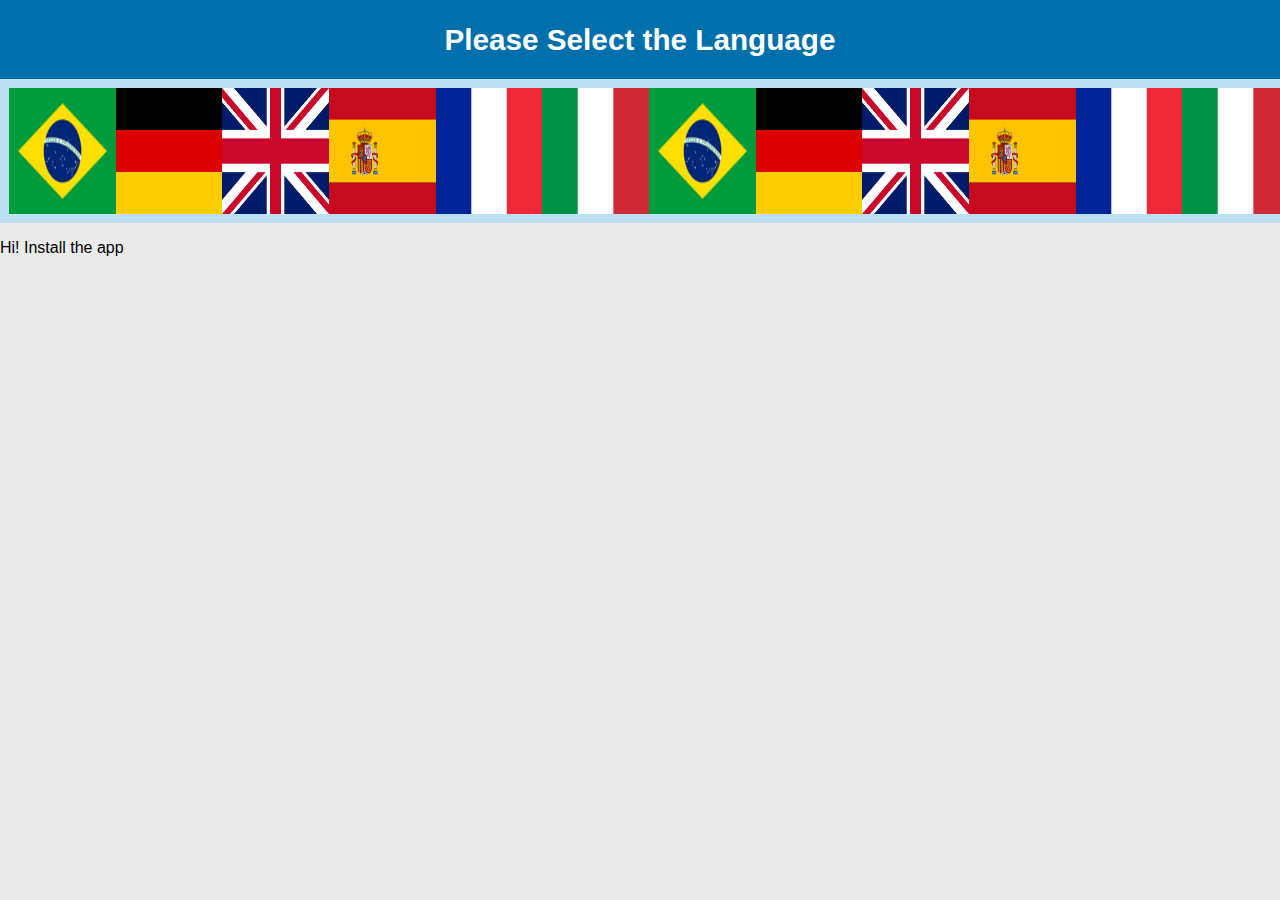
<file: pwa.html>
<!DOCTYPE HTML>
<html>

<head>
  <title>My first PWA</title>
  <link rel="manifest" href="manifest.json">
  <meta name="viewport" content="width=device-width, initial-scale=1, shrink-to-fit=no, user-scalable=no" />
  <link rel="stylesheet" href="style.css">
  <script>
    if ('serviceWorker' in navigator) {
      window.addEventListener('load', function () {
        navigator.serviceWorker.register('sw.js').then(function (registration) {
          console.log('Worker registration successful', registration.scope);
        }, function (err) {
          console.log('Worker registration failed', err);
        }).catch(function (err) {
          console.log(err);
        });
      });
    } else {
      console.log('Service Worker is not supported by browser.');
    }
  </script>
  <meta name="theme-color" content="#FFF200">
</head>

<body>
  <div class="container">
    <div class="title-container">
      <p class="title">Please Select the Language</p>
    </div>
    <div class="flag-container" id="flagContainer">
      <div class="flag" onclick="openBot()"><img
          src="[data-uri]"
          alt=""></div>
      <div class="flag"><img
          src="[data-uri]"
          alt=""></div>
      <div class="flag" onclick="openBot()"><img
          src="[data-uri]"
          alt=""></div>
      <div class="flag" onclick="openBot()"><img
          src="[data-uri]"
          alt=""></div>
      <div class="flag" onclick="openBot()"><img
          src="[data-uri]"
          alt=""></div>
      <div class="flag" onclick="openBot()"><img
          src="[data-uri]"
          alt=""></div>
      <div class="flag" onclick="openBot()"><img
          src="[data-uri]"
          alt=""></div>
      <div class="flag" onclick="openBot()"><img
          src="[data-uri]"
          alt=""></div>
      <div class="flag" onclick="openBot()"><img
          src="[data-uri]"
          alt=""></div>
      <div class="flag" onclick="openBot()"><img
          src="[data-uri]"
          alt=""></div>
      <div class="flag" onclick="openBot()"><img
          src="[data-uri]"
          alt=""></div>
      <div class="flag" onclick="openBot()"><img
          src="[data-uri]"
          alt=""></div>
    </div>
    <div class="install-banner" id="install-button">
      <p class="install-banner-text">Hi! Install the app</p>
    </div>
  </div>
  <script src="main.js"></script>
</body>

</html>
</file>
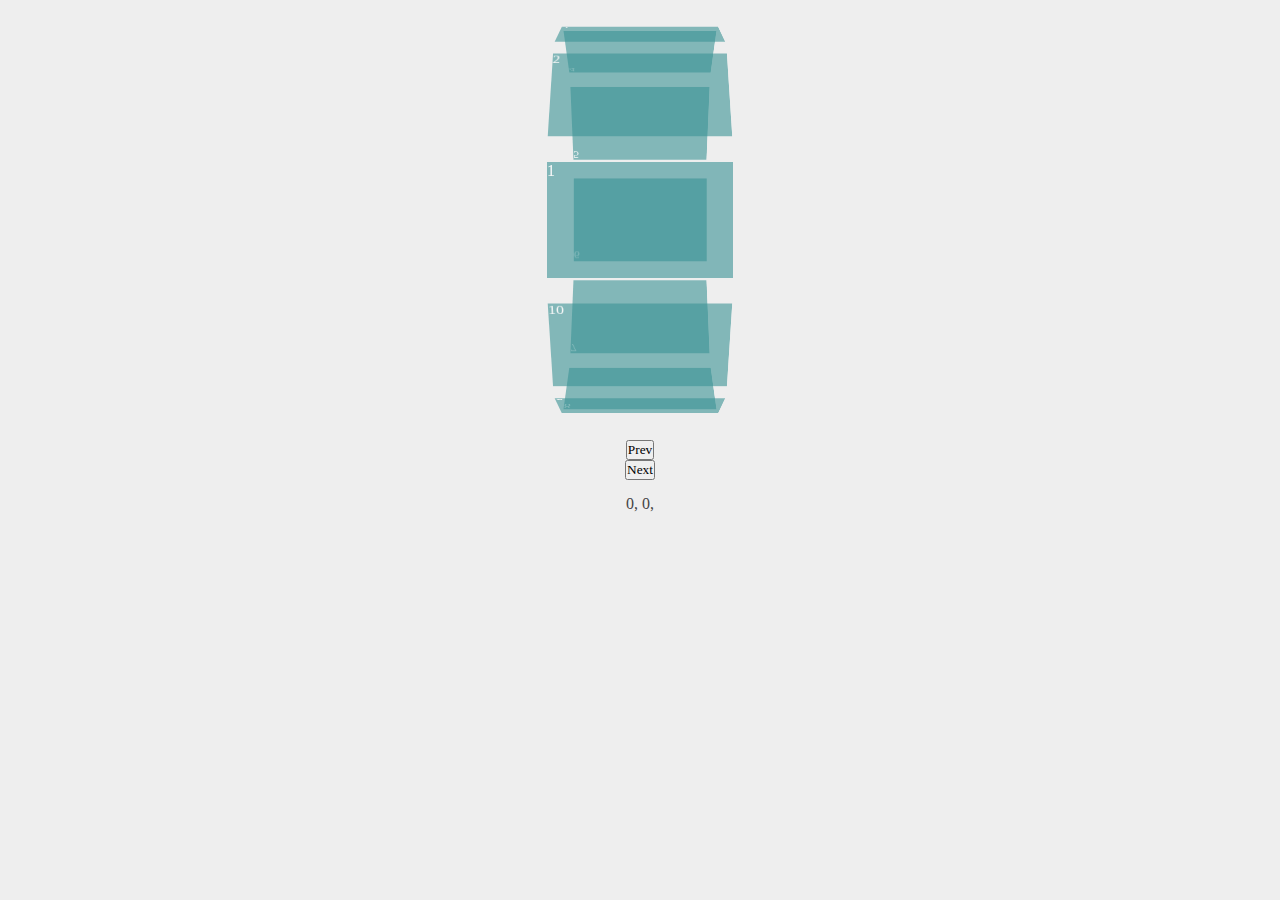
<file: x.html>
<!DOCTYPE HTML>
<!--[if lt IE 7]> <html class=" lt-ie9 lt-ie8 lt-ie7" lang="en"> <![endif]-->
<!--[if IE 7]>    <html class=" lt-ie9 lt-ie8" lang="en"> <![endif]-->
<!--[if IE 8]>    <html class=" lt-ie9" lang="en"> <![endif]-->
<!--[if gt IE 8]><!-->
<html lang="en">
<!--<![endif]-->

<head>
    <meta charset="utf-8">
    <meta http-equiv="X-UA-Compatible" content="IE=edge,chrome=1">

    <title>Carousel</title>

    <meta name="viewport" content="width=device-width">
    <link rel="stylesheet" href="x.css">
    <script src='jquery.js'></script>
    <script src='x.js'></script>
    <script type="text/javascript">
        $(document).ready(function () {
            $('#carousel').carousel3d();
        
        });
    </script>

    <style type="text/css">
        #perspective {
            width: 210px;
            height: 140px;
            -webkit-perspective: 1100px;
            perspective: 1100px;
            margin: 150px;
        }

        #carousel {
            width: 100%;
            height: 100%;
            position: absolute;
            -webkit-transform-style: preserve-3d;
            -moz-transform-style: preserve-3d;
            -webkit-transform: rotateY(0deg) translateZ(-288px);
        }

        #carousel figure {
            display: block;
            position: absolute;
            background: #399294;
            width: 186px;
            height: 116px;
            opacity: 0.6;
            margin: 12px;
            color: #fff;
            cursor: pointer;
            -webkit-transition: opacity 1s, -webkit-transform 1s;
            -moz-transition: opacity 1s, -moz-transform 1s;
            -o-transition: opacity 1s, -o-transform 1s;
            transition: opacity 1s, transform 1s;
        }
    </style>

</head>

<body>
    <div id="container">
        <div id="perspective">
            <div id="carousel">
                <figure>1</figure>
                <figure>2</figure>
                <figure>3</figure>
                <figure>4</figure>
                <figure>5</figure>
                <figure>6</figure>
                <figure>7</figure>
                <figure>8</figure>
                <figure>9</figure>
                <figure>10</figure>
            </div>
        </div>
        <button class="prev"> Prev </button>
        <button class="next"> Next </button>
        <p id="test"> </p>
    </div>
</body>

</html>
</file>
<file: style.css>
@import url('https://fonts.googleapis.com/css2?family=Roboto:wght@500&display=swap');

body {
    background-color: #ebebeb;
    margin: 0;
    font-family: 'RobotoRegular', 'Droid Sans', sans-serif;
    overflow-x: hidden !important;
}

.noselect {
    -webkit-touch-callout: none;
    -webkit-user-select: none;
    -khtml-user-select: none;
    -moz-user-select: none;
    -ms-user-select: none;
    user-select: none;
}

.hidden {
    display: none !important;
}

.container {
    display: flex;
    place-content: center;
    flex-direction: column;
    max-width: 100% !important;
    overflow-x: hidden !important;
}

.title-container {
    width: 100%;
    margin: 0;
    background-color: #0070ad;
    align-self: center;
    position: sticky;
    top: 0;
}

.title {
    color: #FFF;
    font-size: 3.3vh;
    font-weight: bold;
    margin: 0 auto;
    text-align: center;
    padding: 2.5vh;
}

.flags-container {
    display: flex;
    flex-wrap: wrap;
    place-content: center;
    padding-bottom: 12vh;
}

.flag-container {
    display: flex;
    flex-direction: row;
    width: 100%;
    place-items: center;
    padding: 1vh;
}

.active {
    place-content: center;
}

.disactive {
    place-content: right;
}

.flag-container:nth-child(odd) {
    background-color: #ebebeb;
}

.flag-container:nth-child(even) {
    background-color: #bde0f3;
}

.flag-text {
    padding: 1vh;
    width: 15vh;
    font-size: 4vh;
    touch-action: none;
    pointer-events: none;
}

.flag-text>span {
    touch-action: none;
}

.flag-text-hidden {
    padding: 1vh;
    font-size: 3vh;
    touch-action: none;
    pointer-events: none;
}

.flag {
    width: 20vh;
    height: 14vh;
    cursor: pointer;
    touch-action: none;
    pointer-events: none;
}

.flag img {
    width: 100%;
    height: 100%;
    touch-action: none;
    pointer-events: none;
}

.sticky {
    position: sticky;
    top: 0;
    box-shadow: 0 0 10px 2px #888888;
}

.install {
    display: flex;
}

.header {
    width: 100%;
    display: flex;
    flex-direction: row;
    justify-content: space-between;
    background-color: #1682bc;
    align-items: center;

}

.header p {
    color: #FFF;
}

.header-close {
    margin-left: calc(2px + 2vw);
}

.header-install {
    margin-right: calc(2px + 2vw);
    background-color: #FFF;
    width: calc(40px + 10vw);
    max-width: 150px;
    min-height: 25px;
    min-width: 50px;
    height: 4vh;
    border-radius: 20px;
    display: flex;
    flex-direction: row;
    align-items: center;
}

.header-install p {
    width: 100%;
    color: #1682bc;
    font-size: calc(10px + .5vh);
    text-align: center;
}

.header-content {
    text-align: center;
    margin-left: calc(8px + 8vw);
}

.header-content p {
    margin: 0;
}
</file>
<file: x.css>
*
{
	padding: 0px;
	margin: 0px;
	font-family: 'Open sans';
}

*:focus
{
	outline: none;
}

a{
	color: #666;
}

/*======================
	Selection Colour
========================*/


body{
	background: #eee;
}

#container{
	width: 100vw;
	height: 100vh;
	min-height: 400px;
	display: flex;
	flex-direction: column;
	align-items: center;
}

p{
	color: #444;
	margin: 15px 0;
}

.scrollBox{
	position: relative;
	width: 400px;
	height: 300px;

	padding-right: 14px;
	overflow: hidden;
}
.scrollbar{
	position: absolute;
	width: 6px;
	height: 100%;
	
	right: 0;
}
.scrollDragger{
	position: absolute;
	background: #ccc;
	width: 6px;
	height: 30px;

	cursor: pointer;
	margin-left: -1px;
	z-index: 2;
}
.scrollRail{
	position: absolute;
	background: #eee;
	width: 4px;
	height: 100%;
	z-index: 1;
}

ul{
	list-style: none;
	margin: 0px;
}

.fadein{
	display: block;
	float: left;
	margin-bottom: 15px;
	color: #fff;
	font: 40px Edmondsans;
	text-align: center;
	padding: 75px 0px;
	width: 100%;
	height: 50px;
	background: #35c52e; /* Old browsers */
	/* IE9 SVG, needs conditional override of 'filter' to 'none' */
	background: url([data-uri]);
	background: -moz-radial-gradient(center, ellipse cover,  #35c52e 0%, #0b9830 100%); /* FF3.6+ */
	background: -webkit-radial-gradient(center, ellipse cover,  #35c52e 0%,#0b9830 100%); /* Chrome10+,Safari5.1+ */
	background: -o-radial-gradient(center, ellipse cover,  #35c52e 0%,#0b9830 100%); /* Opera 12+ */
	background: -ms-radial-gradient(center, ellipse cover,  #35c52e 0%,#0b9830 100%); /* IE10+ */
	background: radial-gradient(ellipse at center,  #35c52e 0%,#0b9830 100%); /* W3C */
	filter: progid:DXImageTransform.Microsoft.gradient( startColorstr='#35c52e', endColorstr='#0b9830',GradientType=1 ); /* IE6-8 fallback on horizontal gradient */
}

#flux_carousel li{
	float: left;
	margin-right: 15px;
	margin-bottom: 15px;
	width: 145px;
	height: 145px;
	background: #35c52e; /* Old browsers */
}
#flux_carousel ul:nth-child(2n+2) li{
	background: #ccc;
}

.tab{
	background: #108de4;
	padding: 20px;
	color: #eee;
	border-radius: 5px;
}
</file>
